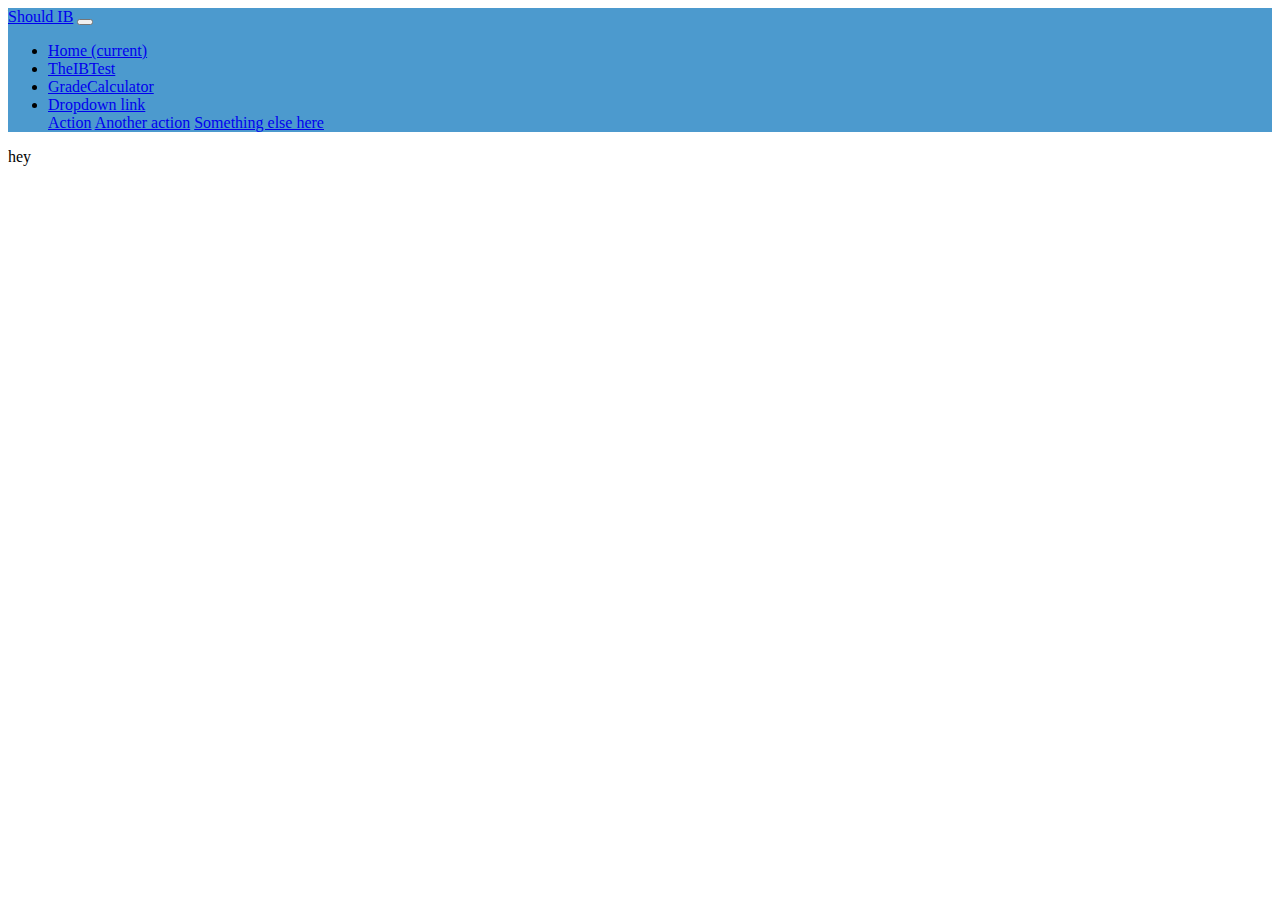
<file: page2.html>
<html>
<head>
    <script src="https://code.jquery.com/jquery-3.3.1.min.js"></script>
</head>
<body>
<!--Navigation bar-->
<div id="nav-placeholder">

</div>

<script>
$.get("nav.html", function(data){
    $("#nav-placeholder").replaceWith(data);
});
</script>
<!--end of Navigation bar-->

<!--Scripts-->
<script src="https://code.jquery.com/jquery-3.2.1.slim.min.js" integrity="sha384-KJ3o2DKtIkvYIK3UENzmM7KCkRr/rE9/Qpg6aAZGJwFDMVNA/GpGFF93hXpG5KkN"></script>
<!--End of Scripts-->
hey
</body>
</html>
</file>
